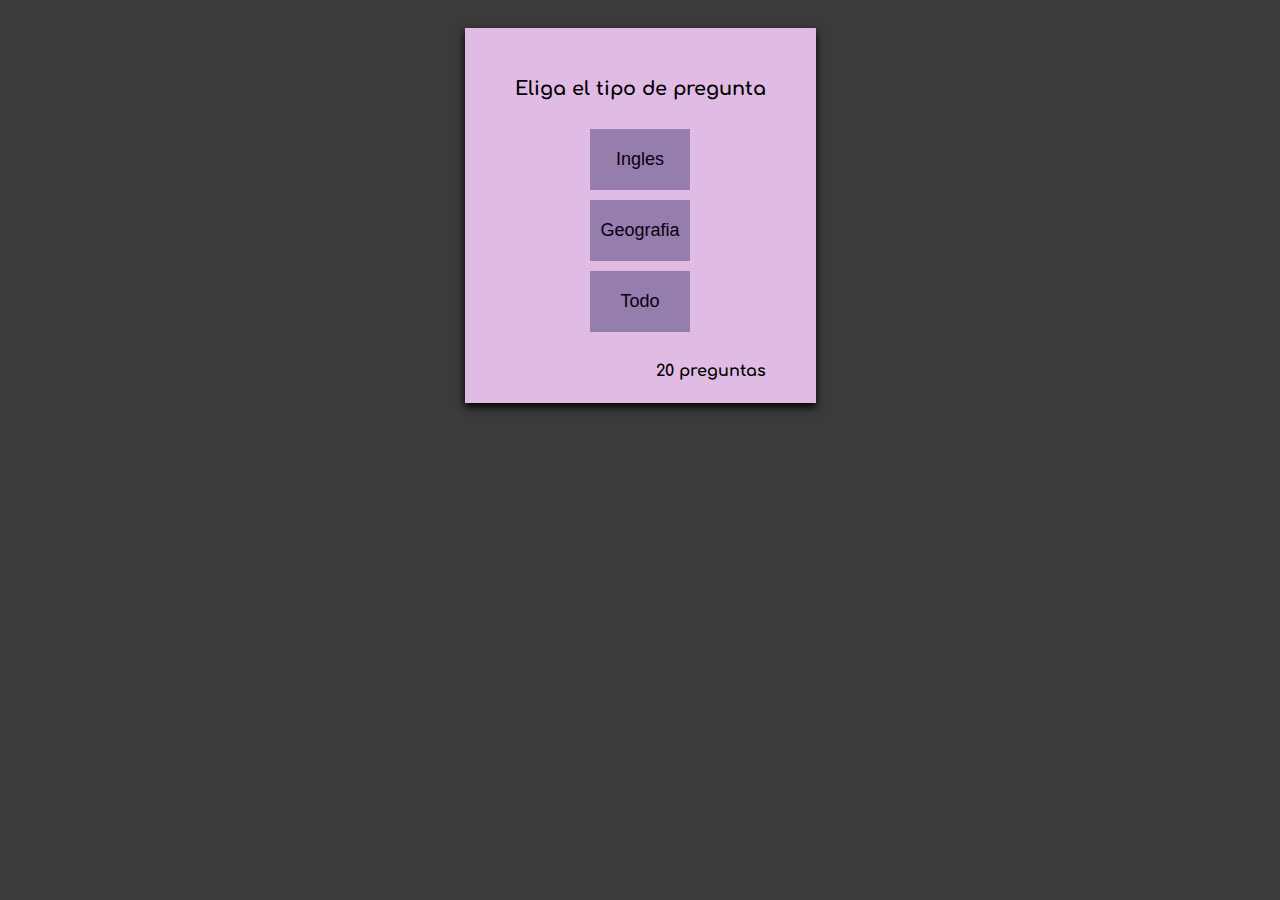
<file: quizGame/index/index.html>
<!DOCTYPE html>
<html lang="en">
<head>
    <meta charset="UTF-8">
    <meta http-equiv="X-UA-Compatible" content="IE=edge">
    <meta name="viewport" content="width=device-width, initial-scale=1.0">
    <title>Index Quiz</title>
    <link rel="stylesheet" href="../end/indexEnd.css">
</head>
<body>
    <div class="card">
        <div class="intro" style="margin-top: 30px;">Eliga el tipo de pregunta</div>
        <div class="container">
            <div class="types"></div>
        </div>
        <div style="float:right;font-size: medium">20 preguntas</div><br>
    </div>
</body>
<script src="./index.js"></script>
<style>
@import url('https://fonts.googleapis.com/css2?family=Comfortaa:wght@300&display=swap');
</style>
</html>
</file>
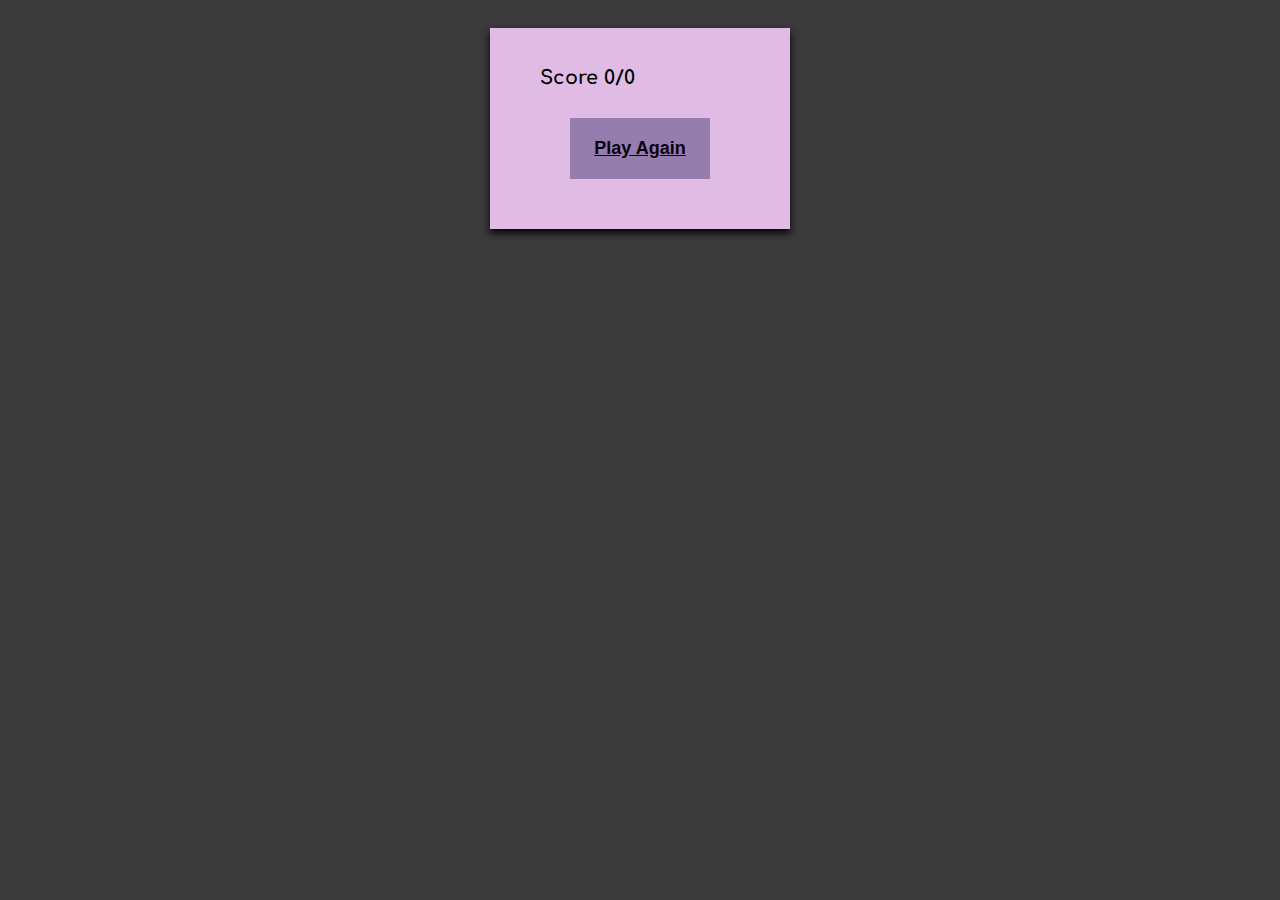
<file: quizGame/end/end.html>
<!DOCTYPE html>
<html lang="en">
<head>
    <meta charset="UTF-8">
    <meta http-equiv="X-UA-Compatible" content="IE=edge">
    <meta name="viewport" content="width=device-width, initial-scale=1.0">
    <title>Result</title>
    <link rel="stylesheet" href="indexEnd.css">
</head>
<body>
    <div class="card">
        <p class="scoreShowed">Score 3/3</p>
        <div class="container">
            <div class="answers">
                <a href="../index/index.html" class="button">Play Again</a>
            </div>
        </div>
    </div>
</body>
<script src="./end.js"></script>
<style>
@import url('https://fonts.googleapis.com/css2?family=Comfortaa:wght@300&display=swap');
</style>
</html>
</file>
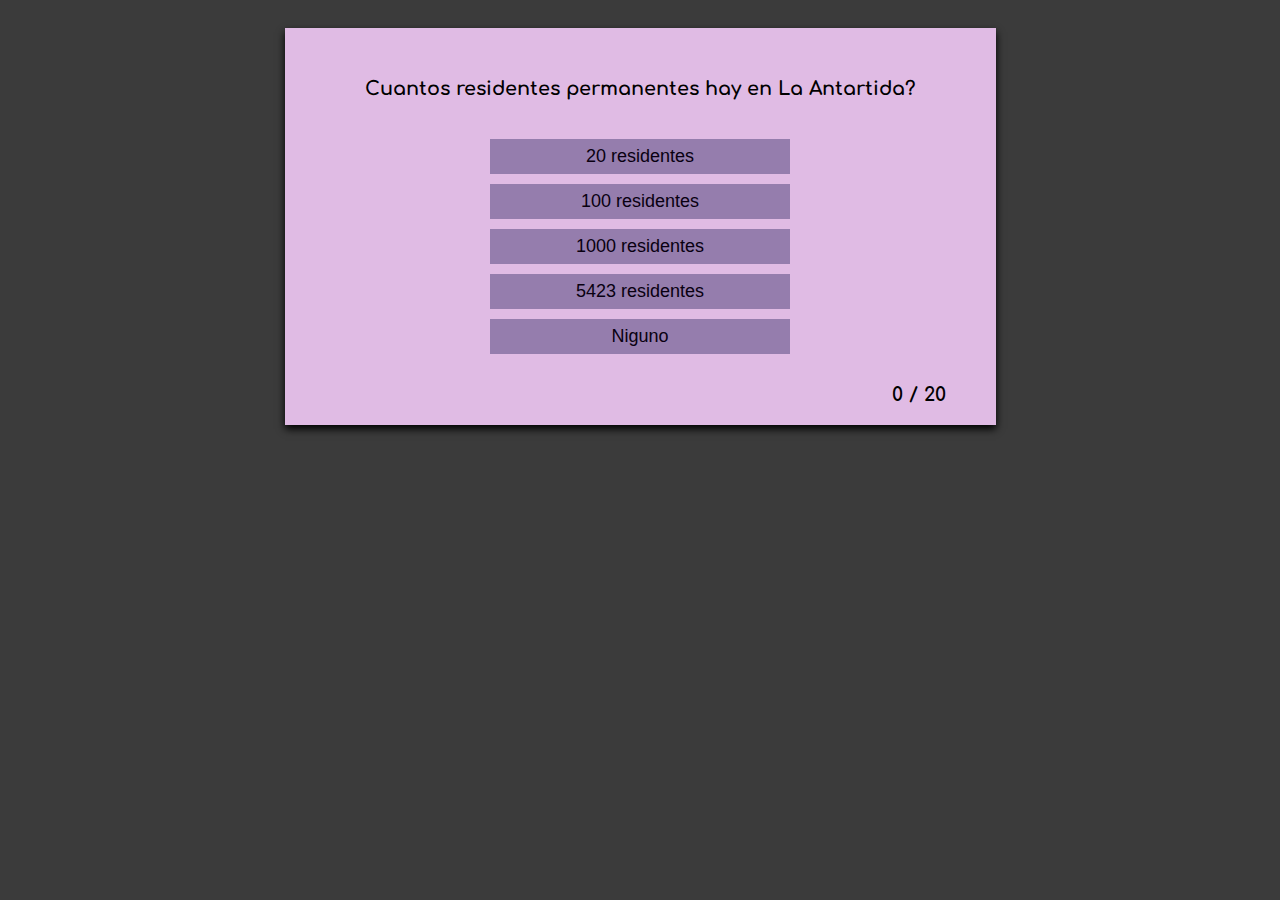
<file: quizGame/game/game.html>
<!DOCTYPE html>
<html lang="en">
<head>
    <meta charset="UTF-8">
    <meta http-equiv="X-UA-Compatible" content="IE=edge">
    <meta name="viewport" content="width=device-width, initial-scale=1.0">
    <title>Quiz</title>
    <link rel="stylesheet" href="game.css">
</head>
<body>
    <div class="card">
        <div class="question">Score</div>
        <div class="container">
            <div class="answers">
                <button class="answer" data-number="0">Answer 1</button>
                <button class="answer" data-number="1">Answer 2</button>
                <button class="answer" data-number="2">Answer 3</button>
                <button class="answer" data-number="3">Answer 4</button>
                <button class="answer" data-number="4">Answer 5</button>
            </div>
        </div>
        <div id="counter" style="float:right"></div><br>
    </div>
</body>
<script src="game.js"></script>
<style>
@import url('https://fonts.googleapis.com/css2?family=Comfortaa:wght@300&display=swap');
</style>
</html>
</file>
<file: quizGame/end/indexEnd.css>
body {
  font-family: "Comfortaa", bold;
  display: flex;
  justify-content: center;
  font-size: larger;
  font-weight: bold;
  background-color: rgb(59, 59, 59);
}

.container {
  display: flex;
  justify-content: center;
  margin: 20px;
}

.card {
  box-shadow: 0 4px 8px 0 rgb(0, 0, 0);
  padding: 20px 50px;
  margin: 20px;
  background-color: rgb(224, 187, 228);
}

.question .intro {
  margin: 20px;
  padding: 10px;
}

.button {
  display: flex;
  justify-content: center;
  margin: 10px;
  padding: 20px;
  font-family: sans-serif;
  border-color: none;
  color: rgb(9, 0, 17);
  position: relative;
  overflow: hidden;
  background-color: rgb(149, 125, 173);
  font-size: large;
  transition-duration: 0.4s;
  border: none;
  width: 100px;
}

.button:hover {
  background-color: rgb(87, 35, 100);
  color: white;
}
</file>
<file: quizGame/game/game.css>
body {
  font-family: "Comfortaa", bold;
  display: flex;
  justify-content: center;
  font-size: larger;
  font-weight: bold;
  background-color: rgb(59, 59, 59);
}

.container {
  display: flex;
  justify-content: center;
  margin: 20px;
}

.card {
  box-shadow: 0 4px 8px 0 rgb(0, 0, 0);
  padding: 20px 50px;
  margin: 20px;
  background-color: rgb(224, 187, 228);
}

.question {
  margin: 20px;
  padding: 10px;
}

.answer {
  display: list-item;
  margin: 10px;
  padding: 0;
  height: 35px;
  font-family: sans-serif;
  border-color: none;
  color: rgb(9, 0, 17);
  position: relative;
  overflow: hidden;
  background-color: rgb(149, 125, 173);
  font-size: large;
  transition-duration: 0.4s;
  border: none;
  width: 300px;
}

.answer:hover {
  background-color: rgb(87, 35, 100);
  color: white;
}

.correct {
  background-color: rgb(2, 226, 2);
}
.correct:hover {
  background-color: rgb(2, 226, 2);
}

.incorrect {
  background-color: red;
}
.incorrect:hover {
  background-color: red;
}
</file>
